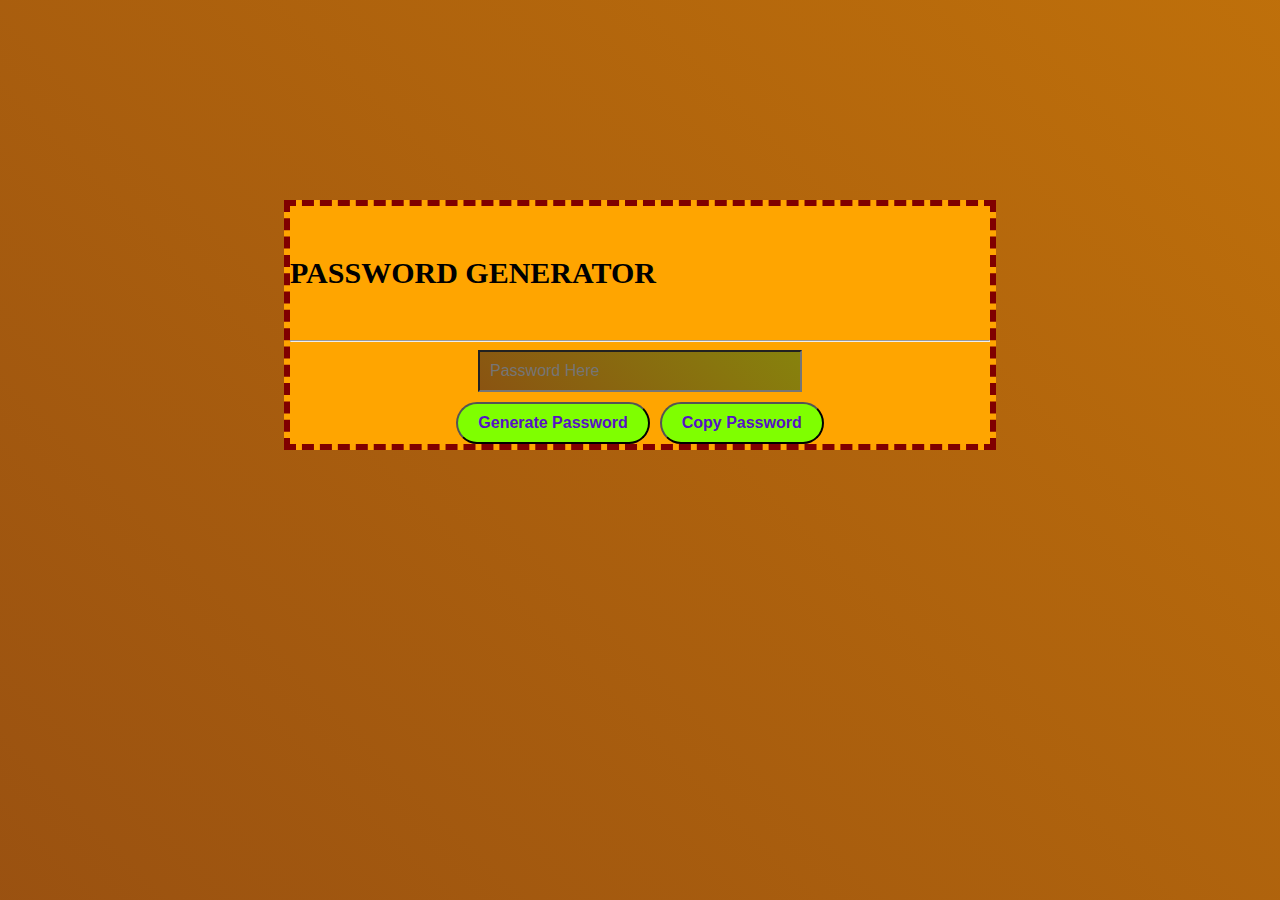
<file: index.html>
<!DOCTYPE html>
<html lang="en">

<head>
    <meta charset="UTF-8">
    <meta name="viewport" content="width=device-width, initial-scale=1.0">
    <title>Auto Password Generator</title>
    <link href="https://cdn.jsdelivr.net/npm/bootstrap@5.3.0/dist/css/bootstrap.min.css" rel="stylesheet"
        integrity="sha384-9ndCyUaIbzAi2FUVXJi0CjmCapSmO7SnpJef0486qhLnuZ2cdeRhO02iuK6FUUVM" crossorigin="anonymous">
    <link rel="stylesheet" href="./pass-gen-ass2.css">
</head>

    <body>
        <div class="container">
            <div class="card">
                <div class="card-body">
                    <h5 class="card-title text-danger text-center">PASSWORD GENERATOR</h5>
                    <hr>
                    <div class="password-generator">
                        <input type="text" class="password-input" placeholder="Password Here">
                    </div>
                    <div class="buttons">
                        <button class="generate-button">Generate Password</button>
                        <button class="copy-button">Copy Password</button>
                    </div>
                </div>
            </div>
        </div>

        <script src="https://cdn.jsdelivr.net/npm/bootstrap@5.3.0/dist/js/bootstrap.bundle.min.js"
            integrity="sha384-geWF76RCwLtnZ8qwWowPQNguL3RmwHVBC9FhGdlKrxdiJJigb/j/68SIy3Te4Bkz"
            crossorigin="anonymous"></script>
        <script src="./pass-gen-ass2.js"></script>
    </body>

</html>
</file>
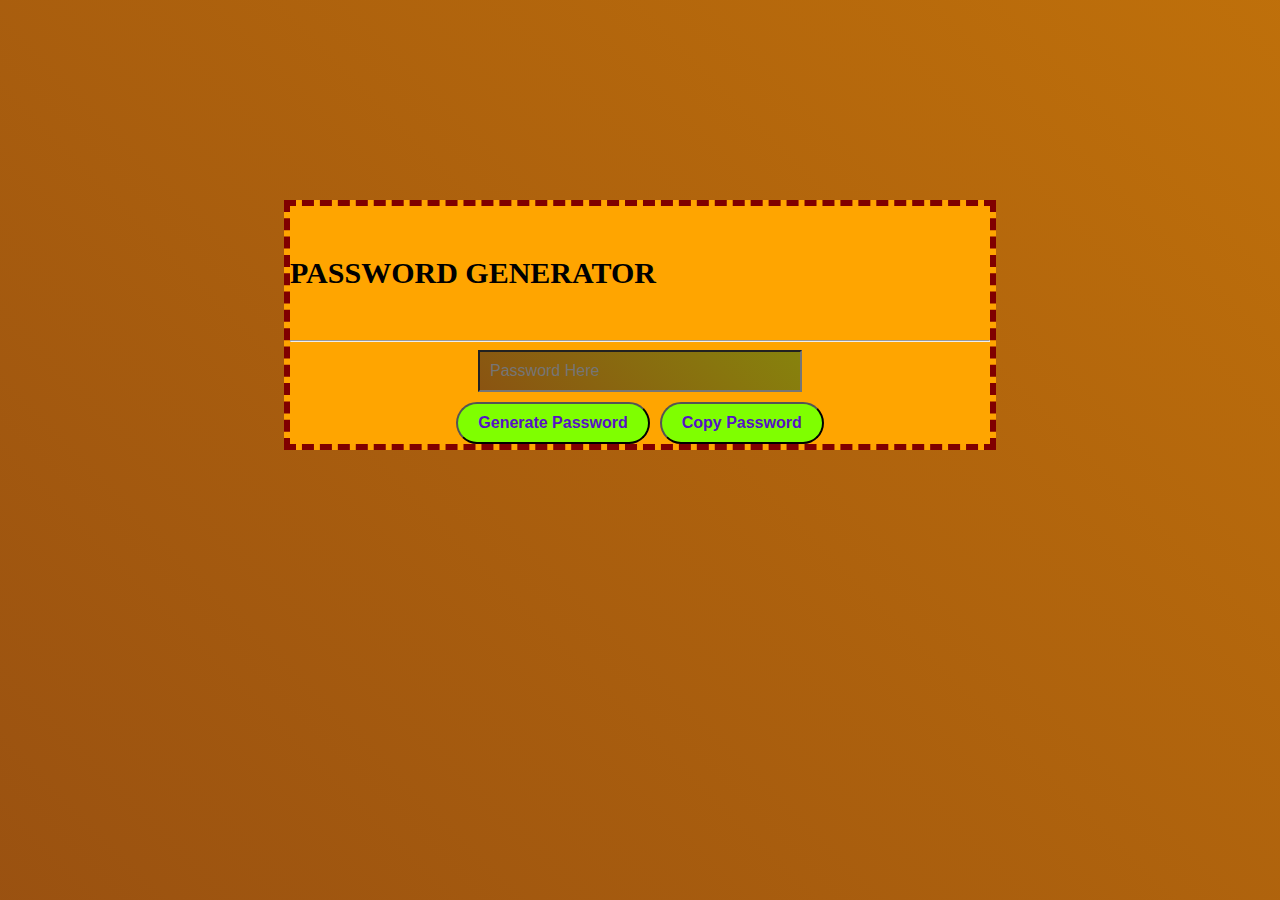
<file: pass-gen-ass2.html>
<!DOCTYPE html>
<html lang="en">

<head>
    <meta charset="UTF-8">
    <meta name="viewport" content="width=device-width, initial-scale=1.0">
    <title>GeneratorPassword</title>
    <link href="https://cdn.jsdelivr.net/npm/bootstrap@5.3.0/dist/css/bootstrap.min.css" rel="stylesheet"
        integrity="sha384-9ndCyUaIbzAi2FUVXJi0CjmCapSmO7SnpJef0486qhLnuZ2cdeRhO02iuK6FUUVM" crossorigin="anonymous">
    <link rel="stylesheet" href="./pass-gen-ass2.css">
</head>

    <body>
        <div class="container">
            <div class="card">
                <div class="card-body">
                    <h5 class="card-title text-danger text-center">PASSWORD GENERATOR</h5>
                    <hr>
                    <div class="password-generator">
                        <input type="text" class="password-input" placeholder="Password Here">
                    </div>
                    <div class="buttons">
                        <button class="generate-button">Generate Password</button>
                        <button class="copy-button">Copy Password</button>
                    </div>
                </div>
            </div>
        </div>

        <script src="https://cdn.jsdelivr.net/npm/bootstrap@5.3.0/dist/js/bootstrap.bundle.min.js"
            integrity="sha384-geWF76RCwLtnZ8qwWowPQNguL3RmwHVBC9FhGdlKrxdiJJigb/j/68SIy3Te4Bkz"
            crossorigin="anonymous"></script>
        <script src="./pass-gen-ass2.js"></script>
    </body>

</html>
</file>
<file: pass-gen-ass2.css>
/* body {
    justify-content: center;
    background-image: linear-gradient(to bottom, #333, #ff7f0e);
    background-size: cover;
} */

body {
    margin: 0;
    padding: 0;
    overflow: hidden;
    animation: gradientBackground 3s linear infinite alternate;
    background-size: 400% 400%;
    background-image: linear-gradient(45deg, #8B4513, #FFA500);
}

@keyframes gradientBackground {
    0% {
        background-position: 0% 50%;
    }

    100% {
        background-position: 100% 50%;
    }
}

/* Styles for the password generator */
.password-generator {
    display: flex;
    align-items: center;
    justify-content: center;
}

.generate-button:hover {
    background-color: red;
    font-style: italic;
}

.copy-button:hover {
    background-color: red;
    font-style: italic;
}

.buttons {
    display: flex;
    justify-content: center;
}

.password-input {
    width: 300px;
    padding: 10px;
    margin-bottom: 10px;
    font-size: 16px;
    /* background-color: brown; */
    overflow: hidden;
    animation: gradientBackground 3s linear infinite alternate;
    background-size: 400% 400%;
    background-image: linear-gradient(45deg, #8B4513, chartreuse);
}

@keyframes gradientBackground {
    0% {
        background-position: 0% 50%;
    }

    100% {
        background-position: 100% 50%;
    }
}

.generate-button {
    padding: 10px 20px;
    font-size: 16px;
    cursor: pointer;
    margin-right: 10px !important;
    font-weight: bolder;
}

.copy-button {
    padding: 10px 20px;
    font-size: 16px;
    cursor: pointer;
    font-weight: bolder;
}

.generate-button {
    background-color: chartreuse;
    color: white;
    border-radius: 60px;
    color: rgb(86, 18, 197);
}

.copy-button {
    background-color: chartreuse;
    color: white;
    border-radius: 60px;
    color: rgb(86, 18, 197);
}

.card-title {
    font-weight: bold;
    font-size: 30px;
}

.card {
    width: 700px;
    align-items: center;
    border-width: 6px;
    border-style: dashed;
    border-color: maroon;
    background-color: orange;
}

.container {
    margin-top: 200px;
    display: flex;
    justify-content: center;
}














@media only screen and (max-width: 600px) {
    .container {
        display: flex;
        margin-top: 200px;
    }
}
</file>
